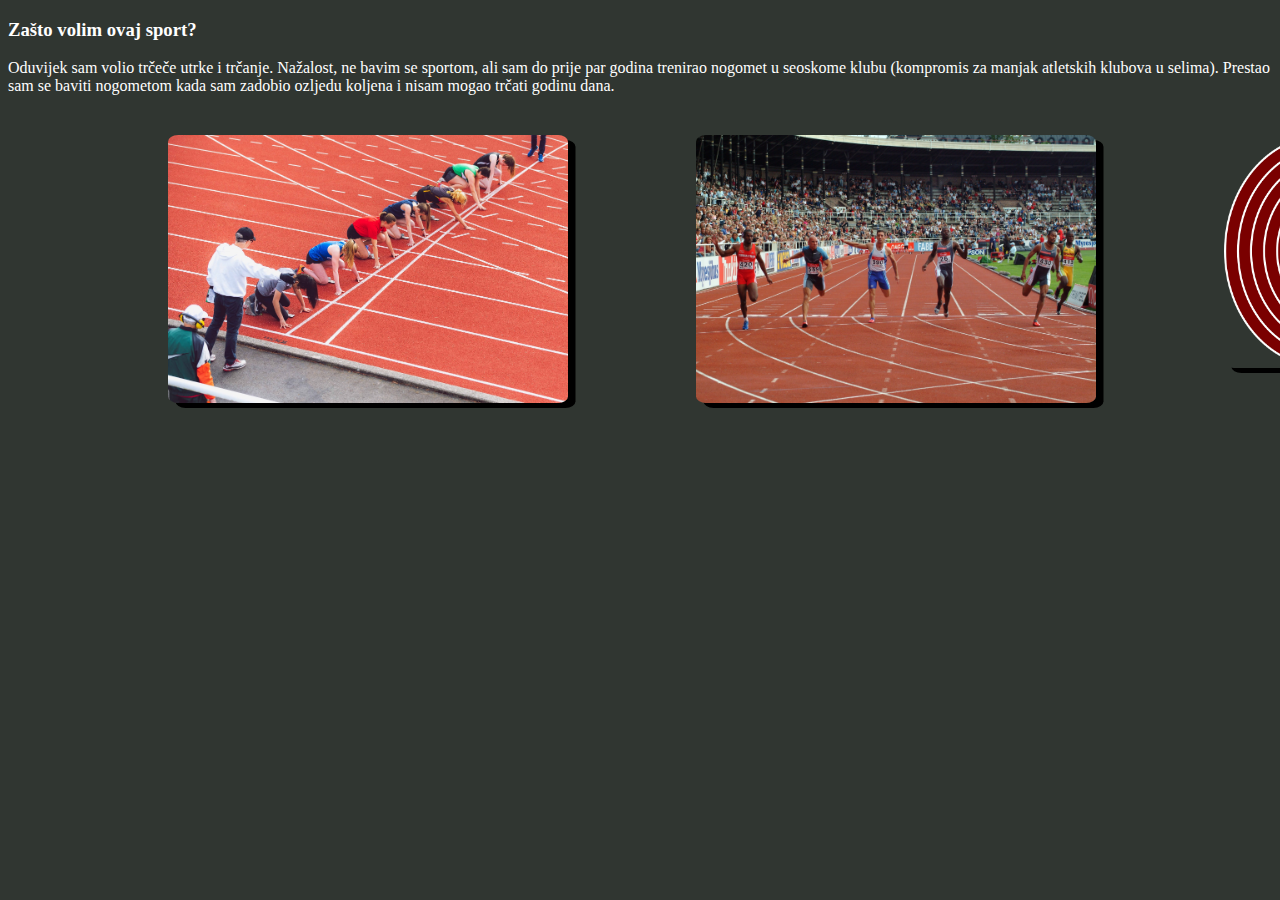
<file: galerijaLeo.html>
<!DOCTYPE html>
<head>
    <link rel="stylesheet" href="style.css">
    <script src="script.js"></script>
    <meta charset="utf-8">
</head>
<body>
    <h3>Zašto volim ovaj sport?</h3>
    <p>
       Oduvijek sam volio trčeče utrke i trčanje. Nažalost, ne bavim se sportom, ali sam do prije par godina trenirao
       nogomet u seoskome klubu (kompromis za manjak atletskih klubova u selima). Prestao sam se baviti nogometom
       kada sam zadobio ozljedu koljena i nisam mogao trčati godinu dana.
    </p>
    <div class="grid-container">
        <div class="grid-item"><img src="start.jpg" width="400px" ></div>
        <div class="grid-item"><img src="sprint.jpg" width="400px" ></div>
        <div class="grid-item"><img src="the_field.png" width="400px"></div>
    </div>
   

</html>
</file>
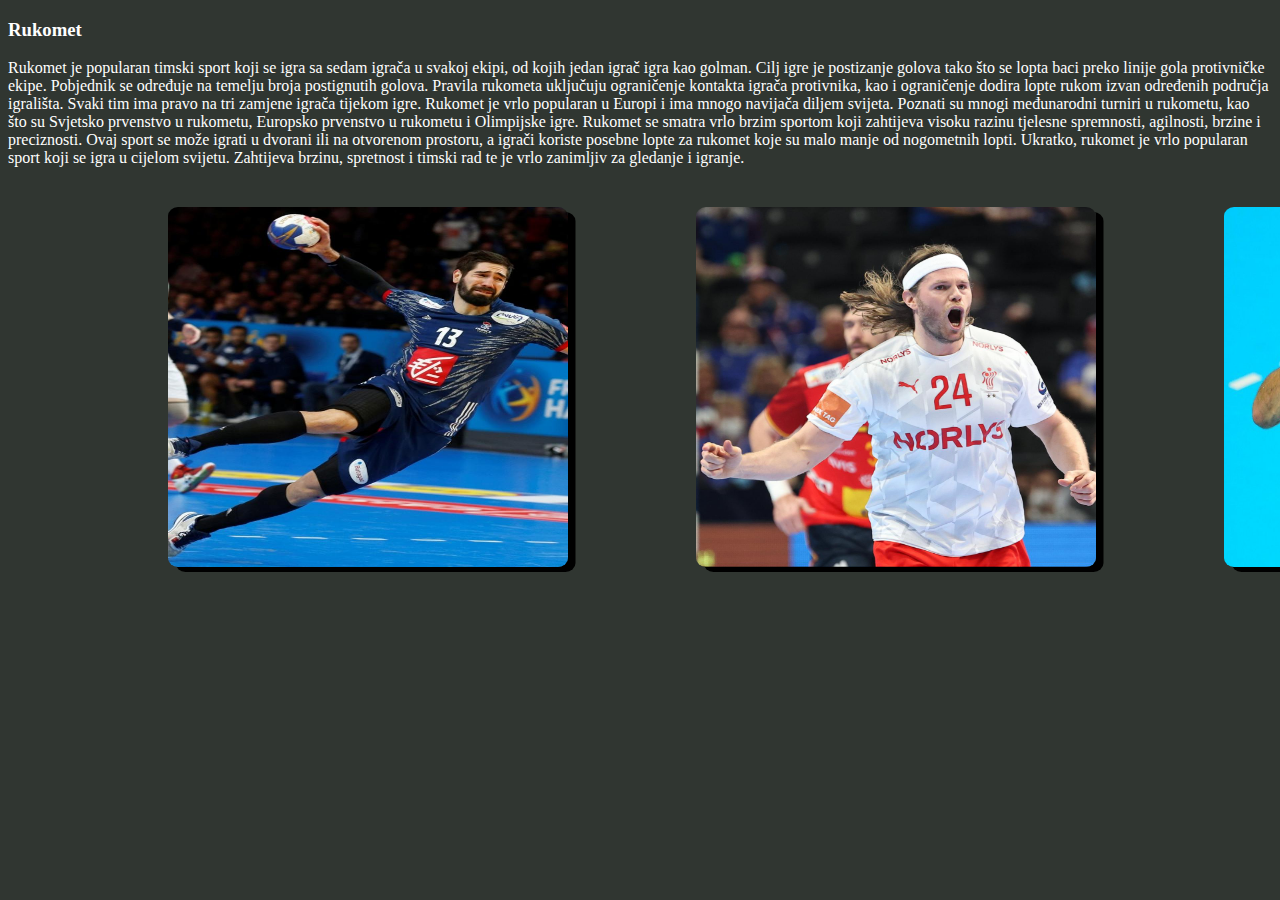
<file: rukomet.html>
<!DOCTYPE html>
<head>
    <link rel="stylesheet" href="style.css">
    <script src="script.js"></script>
    <meta charset="utf-8">
</head>
<body>
    <h3>Rukomet</h3>
    <p>Rukomet je popularan timski sport koji se igra sa sedam igrača u svakoj ekipi, od kojih jedan igrač igra kao golman. Cilj igre je postizanje golova tako što se lopta baci preko linije gola protivničke ekipe. Pobjednik se određuje na temelju broja postignutih golova.

        Pravila rukometa uključuju ograničenje kontakta igrača protivnika, kao i ograničenje dodira lopte rukom izvan određenih područja igrališta. Svaki tim ima pravo na tri zamjene igrača tijekom igre.
        
        Rukomet je vrlo popularan u Europi i ima mnogo navijača diljem svijeta. Poznati su mnogi međunarodni turniri u rukometu, kao što su Svjetsko prvenstvo u rukometu, Europsko prvenstvo u rukometu i Olimpijske igre.
        
        Rukomet se smatra vrlo brzim sportom koji zahtijeva visoku razinu tjelesne spremnosti, agilnosti, brzine i preciznosti. Ovaj sport se može igrati u dvorani ili na otvorenom prostoru, a igrači koriste posebne lopte za rukomet koje su malo manje od nogometnih lopti.
        
        Ukratko, rukomet je vrlo popularan sport koji se igra u cijelom svijetu. Zahtijeva brzinu, spretnost i timski rad te je vrlo zanimljiv za gledanje i igranje.
    </p>
    <div class="grid-container">
        <div class="grid-item"><img src="./NIKOLA.jpeg" width="400px" height="360px"></div>
        <div class="grid-item"><img src="./MIKEL.jpg" width="400px" height="360px"></div>
        <div class="grid-item"><img src="./IVANO.jpeg" width="400px" height="360px"></div>
    </div>
   

</html>
</file>
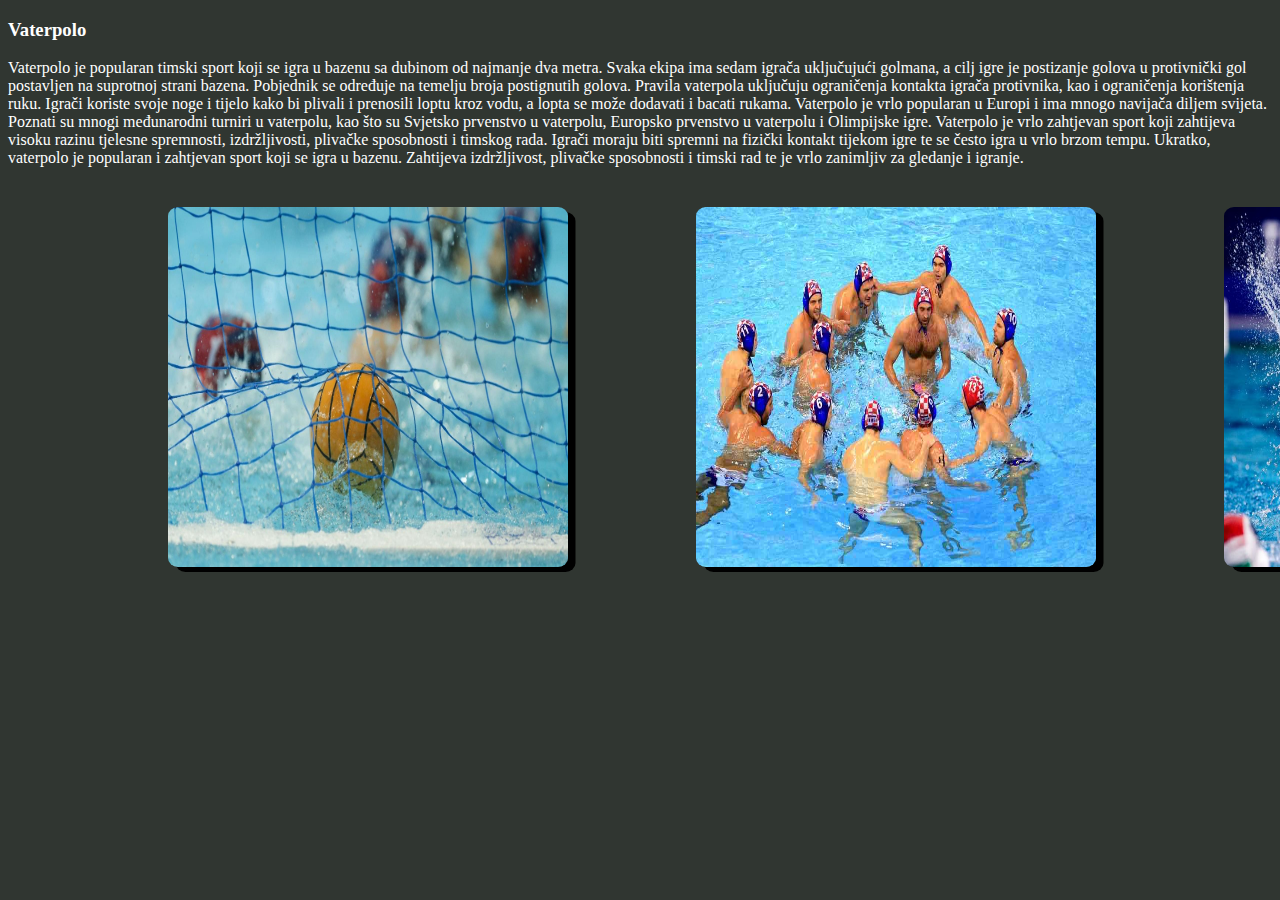
<file: vaterpolo.html>
<!DOCTYPE html>
<head>
    <link rel="stylesheet" href="style.css">
    <script src="script.js"></script>
    <meta charset="utf-8">
</head>
<body>
    <h3>Vaterpolo</h3>
    <p>Vaterpolo je popularan timski sport koji se igra u bazenu sa dubinom od najmanje dva metra. Svaka ekipa ima sedam igrača uključujući golmana, a cilj igre je postizanje golova u protivnički gol postavljen na suprotnoj strani bazena. Pobjednik se određuje na temelju broja postignutih golova.

        Pravila vaterpola uključuju ograničenja kontakta igrača protivnika, kao i ograničenja korištenja ruku. Igrači koriste svoje noge i tijelo kako bi plivali i prenosili loptu kroz vodu, a lopta se može dodavati i bacati rukama.
        
        Vaterpolo je vrlo popularan u Europi i ima mnogo navijača diljem svijeta. Poznati su mnogi međunarodni turniri u vaterpolu, kao što su Svjetsko prvenstvo u vaterpolu, Europsko prvenstvo u vaterpolu i Olimpijske igre.
        
        Vaterpolo je vrlo zahtjevan sport koji zahtijeva visoku razinu tjelesne spremnosti, izdržljivosti, plivačke sposobnosti i timskog rada. Igrači moraju biti spremni na fizički kontakt tijekom igre te se često igra u vrlo brzom tempu.
        
        Ukratko, vaterpolo je popularan i zahtjevan sport koji se igra u bazenu. Zahtijeva izdržljivost, plivačke sposobnosti i timski rad te je vrlo zanimljiv za gledanje i igranje.
    </p>
    <div class="grid-container">
        <div class="grid-item"><img src="./gol.jpg" width="400px" height="360px"></div>
        <div class="grid-item"><img src="./barakude.jpg" width="400px" height="360px" ></div>
        <div class="grid-item"><img src="./sut.jpg" width="400px" height="360px"></div>
    </div>
   

</html>
</file>
<file: style.css>
header{
    text-align: center;
    background-color: #d9d9d9;
    color: #303631;
    padding: .75rem;
    font-family: cursive;
}

body{
    background-color: #303631;
    color: #ffffff;
}

body a{
    color: #42abb6;
}

.grid-container{
    padding-left: 3.5rem;
    align-content: center;
    display: grid;
    grid-template-columns: auto auto auto;
}

.grid-item{
    margin-left: 5rem;
    padding: 1.5rem;
}

img{
    border-radius: 2.5%;
    box-shadow: 7.5px 5px black;
}

a{
    text-decoration: none;
}

a:hover{
    color: #ad3631;
}

button{
    width: 15%;
    background-color: #2a2a2a;
    color: azure;
    cursor: pointer;
}

button:hover{
    border-style: 5px solid #2a2a2a;
    background-color: azure;
    color: #2a2a2a;
}

footer
{
    position: fixed;
    margin-top: auto;
    left: 0;
    bottom: 0;
    height: 4%;
    width: 100%;
	background-color: whitesmoke;
	color: #303631;
	font-family: Arial, Helvetica, sans-serif;
}

footer a{
    color: #ad3631;
}

footer a:hover{
    color: #42abb6;
}

.row{
    display: flex;
}

.column{
    flex: 50%;
    padding: 8rem;
}

.column p{
    text-align: center;
    cursor: pointer;
}

.column a{
    padding-top: 5px;
}

.dropdown-content{
    text-align: center;
    background-color: #2a2a2a;
    width: fit-content;
    margin-left: 27.5%;
    border: 2.5px solid crimson;
}

.dropdown-content a{
    color: whitesmoke;
}

.dropdown-content a:hover{
    color: skyblue;
}

.secondaryPick{
    font-size: 105%;
}

.secondaryPick a:hover{
    color: crimson;
}

.rules:hover{
    font-size: 125%;
}
</file>
